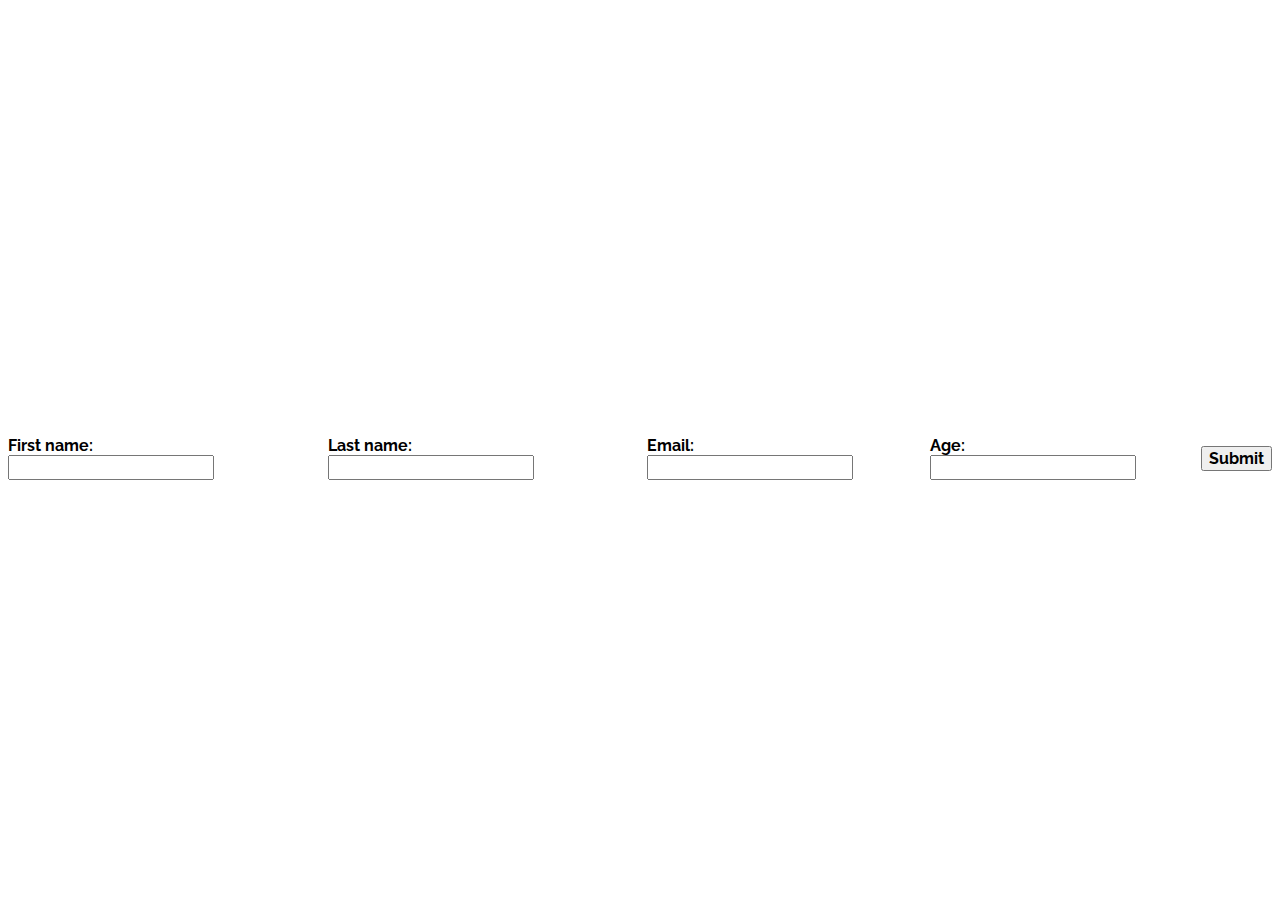
<file: FormService/index.html>
<!DOCTYPE html>
<html lang="en">
<head>
    <meta charset="UTF-8">
    <meta http-equiv="X-UA-Compatible" content="IE=edge">
    <meta name="viewport" content="width=device-width, initial-scale=1.0">
    <link rel="stylesheet" href="index.css">
    <link rel="icon" type="image/x-icon" href="./assets/smiley.ico">
    <title>Form Service</title>
</head>
<body id="body">
    <script type="module" src="FormService.js"></script>
</body>
</html>
</file>
<file: FormService/index.css>
@import url('https://fonts.googleapis.com/css2?family=Raleway&display=swap');

*{
    font-family: 'Raleway';
    font-weight: bold;
    font-size: medium;
}

body{
    display: flex;
    flex-direction: row;
    justify-content: center;
    align-items: center;
    min-height: 100vh;
}

#error{
    color: red;
    margin: 0;
    position: absolute;
}

#success{
    color: green;
    margin: 0;
    top: 18rem;
    position: absolute;
}

#form{
    display: flex;
    flex-direction: row;
    align-items: center;
    justify-content: center;
    gap: 2rem;
}

#inputBox{
    position: relative;
}
</file>
